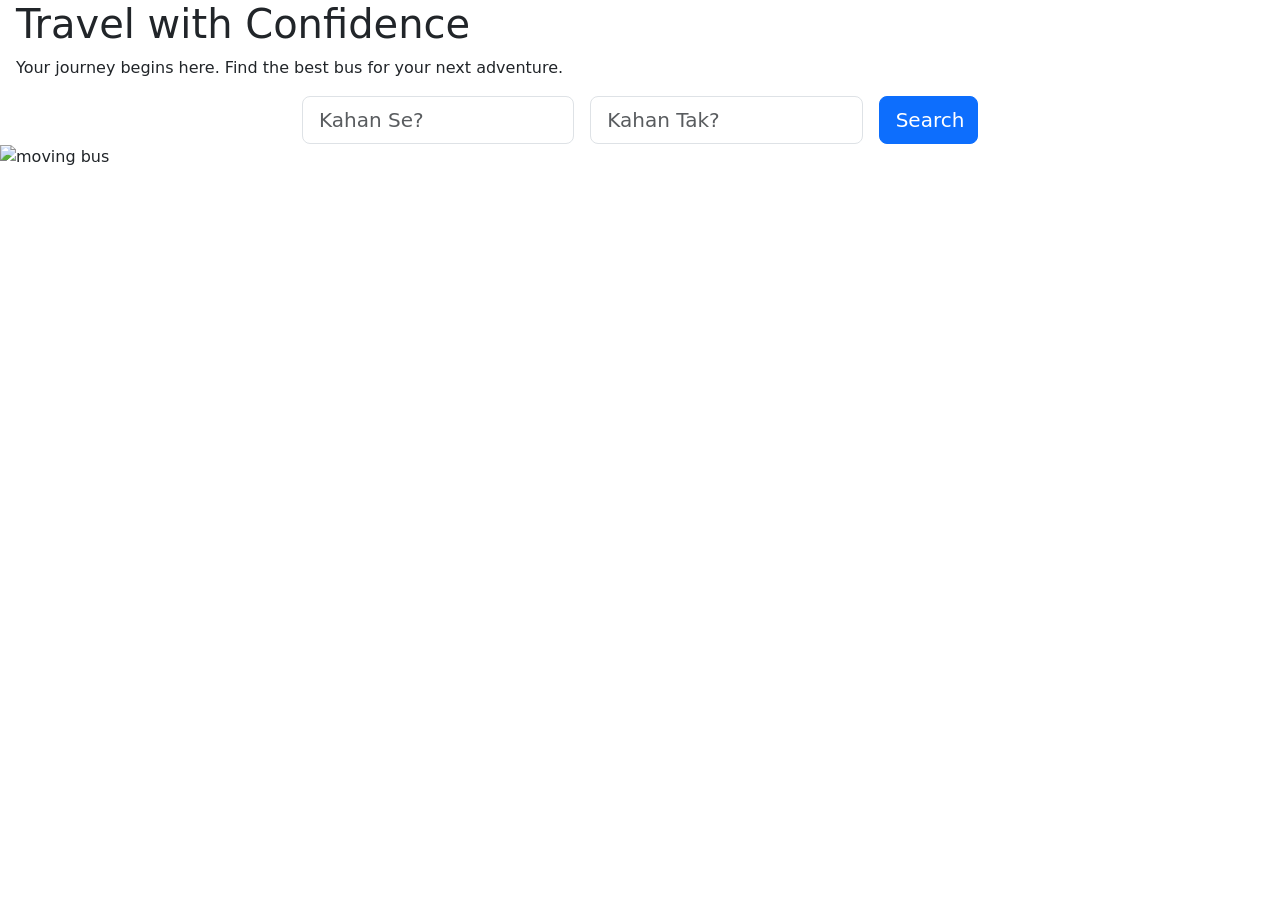
<file: target/classes/templates/index.html>
<!DOCTYPE html>
<html lang="en" xmlns:th="http://www.thymeleaf.org">
<head>
    <meta charset="UTF-8">
    <title>Tour&travels - Your Journey Partner</title>
    <link href="https://cdn.jsdelivr.net/npm/bootstrap@5.3.3/dist/css/bootstrap.min.css" rel="stylesheet">
    <link rel="stylesheet" href="https://cdnjs.cloudflare.com/ajax/libs/font-awesome/6.5.1/css/all.min.css"/>
    <link rel="preconnect" href="https://fonts.googleapis.com">
    <link rel="preconnect" href="https://fonts.gstatic.com" crossorigin>
    <link href="https://fonts.googleapis.com/css2?family=Poppins:wght@400;700&display=swap" rel="stylesheet">
    <link rel="stylesheet" th:href="@{/css/style.css}">
        <meta charset="UTF-8">
        <meta name="viewport" content="width=device-width, initial-scale=1.0">
        <title>Tour&Travels - Your Journey Partner</title>
        
        <link href="https://cdn.jsdelivr.net/npm/bootstrap@5.3.3/dist/css/bootstrap.min.css" rel="stylesheet">
        <link rel="stylesheet" href="https://cdnjs.cloudflare.com/ajax/libs/font-awesome/6.5.1/css/all.min.css"/>
        <link rel="preconnect" href="https://fonts.googleapis.com">
        <link rel="preconnect" href="https://fonts.gstatic.com" crossorigin>
        <link href="https://fonts.googleapis.com/css2?family=Poppins:wght@400;700&display=swap" rel="stylesheet">
        
        <link rel="stylesheet" th:href="@{/css/style-v2.css}">
        <link rel="icon" type="image/png" th:href="@{/images/favicon.png}">
</head>
<body>

    <div th:replace="~{fragments/header :: navbar}"></div>
    
    <main class="main-content">
        <div class="hero-section">
            <div class="hero-content px-3">
                <h1>Travel with Confidence</h1>
                <p>Your journey begins here. Find the best bus for your next adventure.</p>
                
                <div class="container" style="max-width: 700px;">
                    <div class="form-container">
                        <form action="/search" method="get" class="row g-2 g-md-3 align-items-center">
                            <div class="col-12 col-md-5">
                                <input type="text" class="form-control form-control-lg" placeholder="Kahan Se?" name="source" required>
                            </div>
                            <div class="col-12 col-md-5">
                                <input type="text" class="form-control form-control-lg" placeholder="Kahan Tak?" name="destination" required>
                            </div>
                            <div class="col-12 col-md-2">
                                <button type="submit" class="btn btn-primary btn-lg w-100">Search</button>
                            </div>
                        </form>
                    </div>
                </div>
            </div>
            
    
            <div class="road">
                <div class="road-lines"></div>
    
                <div id="traffic-light">
                    <div class="light red"></div>
                    <div class="light yellow"></div>
                    <div class="light green"></div>
                </div>
            </div>
            <img id="moving-bus" th:src="@{/images/bus.png}" alt="moving bus">        
        </div>
       
    </main>
    
    <div th:replace="~{fragments/footer :: footer}"></div>
    <div th:replace="~{fragments/footer :: scripts}"></div>
    
    </body>
</html>
</file>
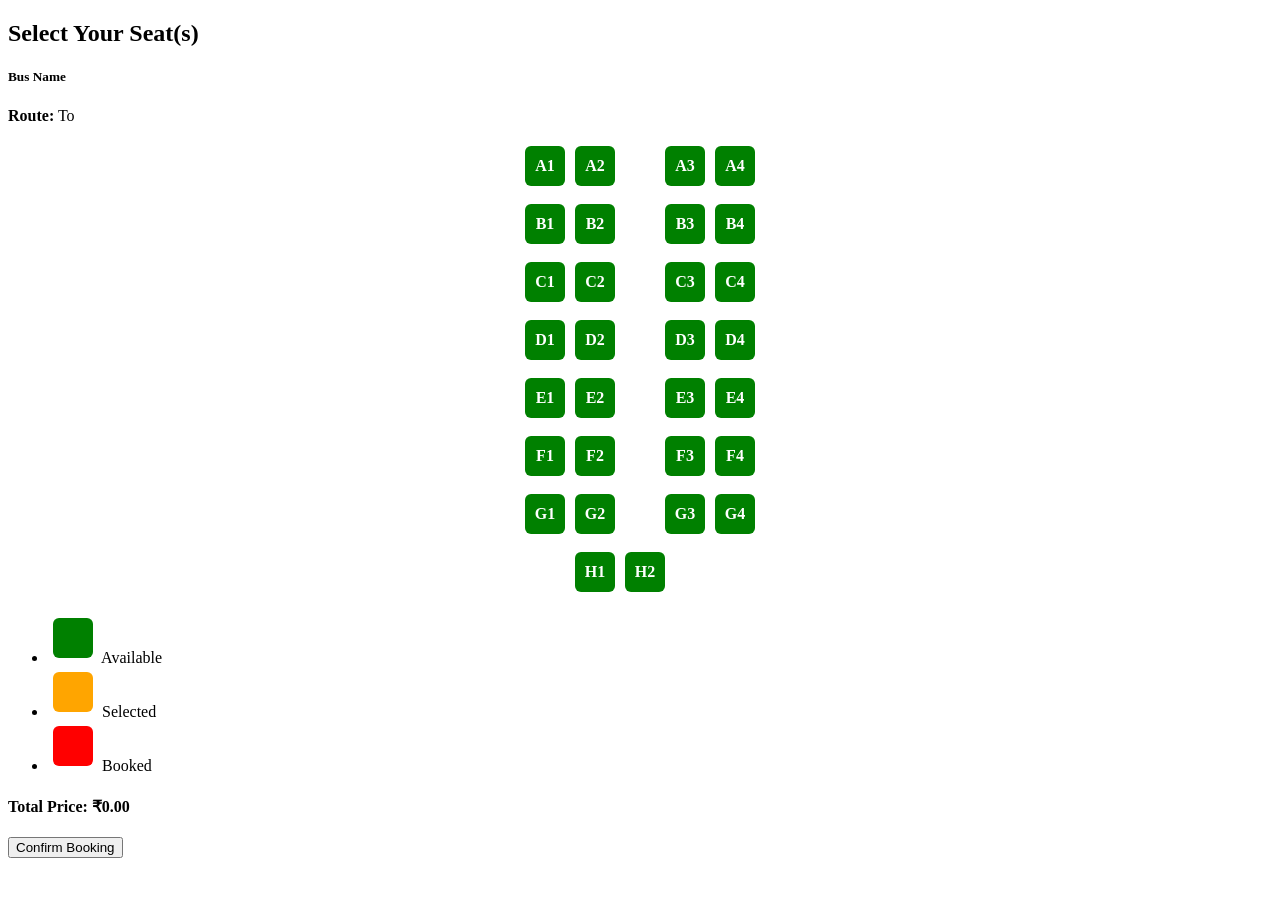
<file: target/classes/templates/booking-page.html>
<!DOCTYPE html>
<html lang="en" xmlns:th="http://www.thymeleaf.org">
<head th:replace="~{fragments/header :: header-css}">
    <style>
        /* Loading Overlay ka zaroori CSS */
        #loadingOverlay {
            position: fixed;
            top: 0;
            left: 0;
            width: 100%;
            height: 100%;
            background-color: rgba(0, 0, 0, 0.7);
            display: flex;
            justify-content: center;
            align-items: center;
            z-index: 1050;
        }
        .loader-container {
            text-align: center;
            color: white;
        }
        .spinner-border {
            width: 3rem;
            height: 3rem;
            border-width: 0.3em;
        }
        /* Seat styles bhi yahan hain, agar aapne CSS file mein nahi daale hain */
        .seat {
            width: 40px;
            height: 40px;
            margin: 5px;
            display: inline-flex;
            align-items: center;
            justify-content: center;
            border-radius: 6px;
            font-weight: bold;
        }
        .seat-row { display: flex; justify-content: center; margin-bottom: 8px; }
        .seat-label { width: 40px; }
        .seat.booked { background-color: red !important; cursor: not-allowed; color: white; }
        .seat.available { background-color: green; color: white; cursor: pointer; }
        .seat.selected { background-color: orange; color: white; }
    </style>
</head>
<body>
    
<div th:replace="~{fragments/header :: navbar}"></div>

<div id="loadingOverlay" style="display: none;">
    <div class="loader-container">
        <div class="spinner-border text-primary" role="status">
            <span class="visually-hidden">Loading...</span>
        </div>
        <p class="mt-2 text-white">Processing your payment...</p>
    </div>
</div>

<main class="main-content">
<div class="container mt-5">
    <div class="col-md-8 mx-auto">
        <div class="form-container">
            <h2>Select Your Seat(s)</h2>
            <div class="card bg-dark text-white mb-4">
                 <div class="card-body">
                    <h5 class="card-title" th:text="${schedule.bus.busName}">Bus Name</h5>
                    <p class="card-text"><strong>Route:</strong> 
                        <b th:text="${schedule.source}"></b> To 
                        <b th:text="${schedule.destination}"></b>
                    </p>
                </div>
            </div>
            
            <div id="error-message" class="alert alert-danger" style="display: none;"></div>
            <div th:if="${errorMessage}" class="alert alert-danger" th:text="${errorMessage}"></div>

            <div class="seat-map-container mb-3">
                <div id="seat-map"></div>
                <ul class="seat-legend">
                    <li><div class="seat available"></div> Available</li>
                    <li><div class="seat selected"></div> Selected</li>
                    <li><div class="seat booked"></div> Booked</li>
                </ul>
            </div>
            
            <div class="text-center mb-4">
                <h4>Total Price: ₹<span id="total-price">0.00</span></h4>
            </div>

            <form id="bookingForm" th:action="@{/book/confirm}" method="post">
                <input type="hidden" name="scheduleId" th:value="${schedule.id}" />
                <input type="hidden" name="seatNumbers" id="seatNumbers" required>
                <button type="submit" class="btn btn-primary w-100">Confirm Booking</button>
            </form>
        </div>
    </div>
</div>
</main>

<div th:replace="~{fragments/footer :: footer}"></div>

<script th:inline="javascript">
    /*<![CDATA[*/
    document.addEventListener("DOMContentLoaded", function() {
        
        const totalSeats = /*[[${schedule.bus.totalSeats}]]*/ 30;
        const bookedSeats = /*[[${bookedSeats}]]*/ [];
        const pricePerSeat = /*[[${schedule.price}]]*/ 550.0;
        
        const bookedSeatsSet = new Set((bookedSeats || []).map(s => String(s)));

        const seatMap = document.getElementById('seat-map');
        const seatNumbersInput = document.getElementById('seatNumbers');
        const totalPriceDisplay = document.getElementById('total-price');
        const bookingForm = document.getElementById('bookingForm');
        const errorMessageDiv = document.getElementById('error-message');
        const loadingOverlay = document.getElementById('loadingOverlay');

        const selectedSeats = new Set();
        let rows = Math.ceil(totalSeats / 4);

        for (let i = 0; i < rows; i++) {
            const row = document.createElement('div');
            row.classList.add('seat-row');
            for (let j = 1; j <= 5; j++) {
                if (j === 3) {
                    const aisle = document.createElement('div');
                    aisle.classList.add('seat-label');
                    row.appendChild(aisle);
                    continue;
                }
                let seatNumber = i * 4 + (j > 3 ? j - 1 : j);
                if (seatNumber > totalSeats) continue;

                const seatId = String.fromCharCode(65 + i) + (j > 3 ? j - 1 : j);

                const seat = document.createElement('div');
                seat.classList.add('seat');
                seat.innerText = seatId;
                seat.dataset.seatId = seatId;

                if (bookedSeatsSet.has(seatId)) {
                    seat.classList.add('booked');
                } else {
                    seat.classList.add('available');
                    seat.addEventListener('click', () => {
                        if (seat.classList.contains('selected')) {
                            seat.classList.remove('selected');
                            selectedSeats.delete(seatId);
                        } else {
                            seat.classList.add('selected');
                            selectedSeats.add(seatId);
                        }
                        updateSelectedSeatsAndPrice();
                    });
                }
                row.appendChild(seat);
            }
            seatMap.appendChild(row);
        }
        
        function updateSelectedSeatsAndPrice() {
            const seatsArray = Array.from(selectedSeats);
            seatNumbersInput.value = seatsArray.join(',');
            const totalPrice = selectedSeats.size * pricePerSeat;
            totalPriceDisplay.textContent = totalPrice.toFixed(2);
        }

        bookingForm.addEventListener('submit', function(event) {
            event.preventDefault(); 
            
            if (seatNumbersInput.value.trim() === '') {
                errorMessageDiv.textContent = 'Please select at least one seat before booking.';
                errorMessageDiv.style.display = 'block';
                return;
            } else {
                errorMessageDiv.style.display = 'none';
            }

            loadingOverlay.style.display = 'flex';

            setTimeout(() => {
                bookingForm.submit();
            }, 2000);
        });
    });
    /*]]>*/
</script>

<div th:replace="~{fragments/footer :: scripts}"></div>
</body>
</html>
</file>
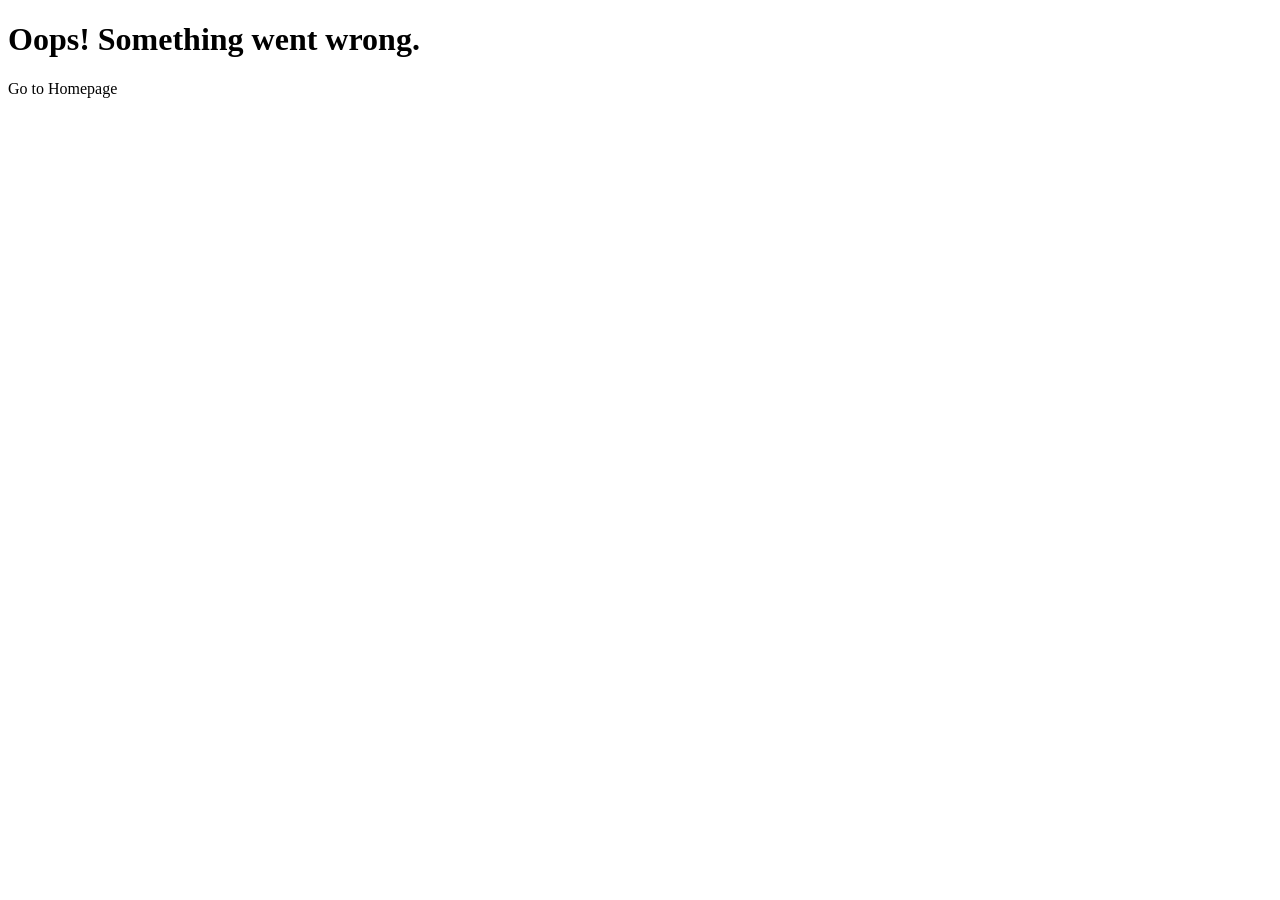
<file: target/classes/templates/error-page.html>
<!DOCTYPE html>
<html lang="en" xmlns:th="http://www.thymeleaf.org">
<head th:replace="~{fragments/header :: header-css}"></head>
<body>
<div th:replace="~{fragments/header :: navbar}"></div>
<div class="container mt-5 text-center">
    <div class="form-container">
        <h1 class="display-4">Oops! Something went wrong.</h1>
        <p class="lead" th:text="${errorMessage} ?: 'An unexpected error occurred.'"></p>
        <a th:href="@{/}" class="btn btn-primary">Go to Homepage</a>
    </div>
</div>
<div th:replace="~{fragments/footer :: footer}"></div>
<div th:replace="~{fragments/footer :: scripts}"></div>
</body>
</html>
</file>
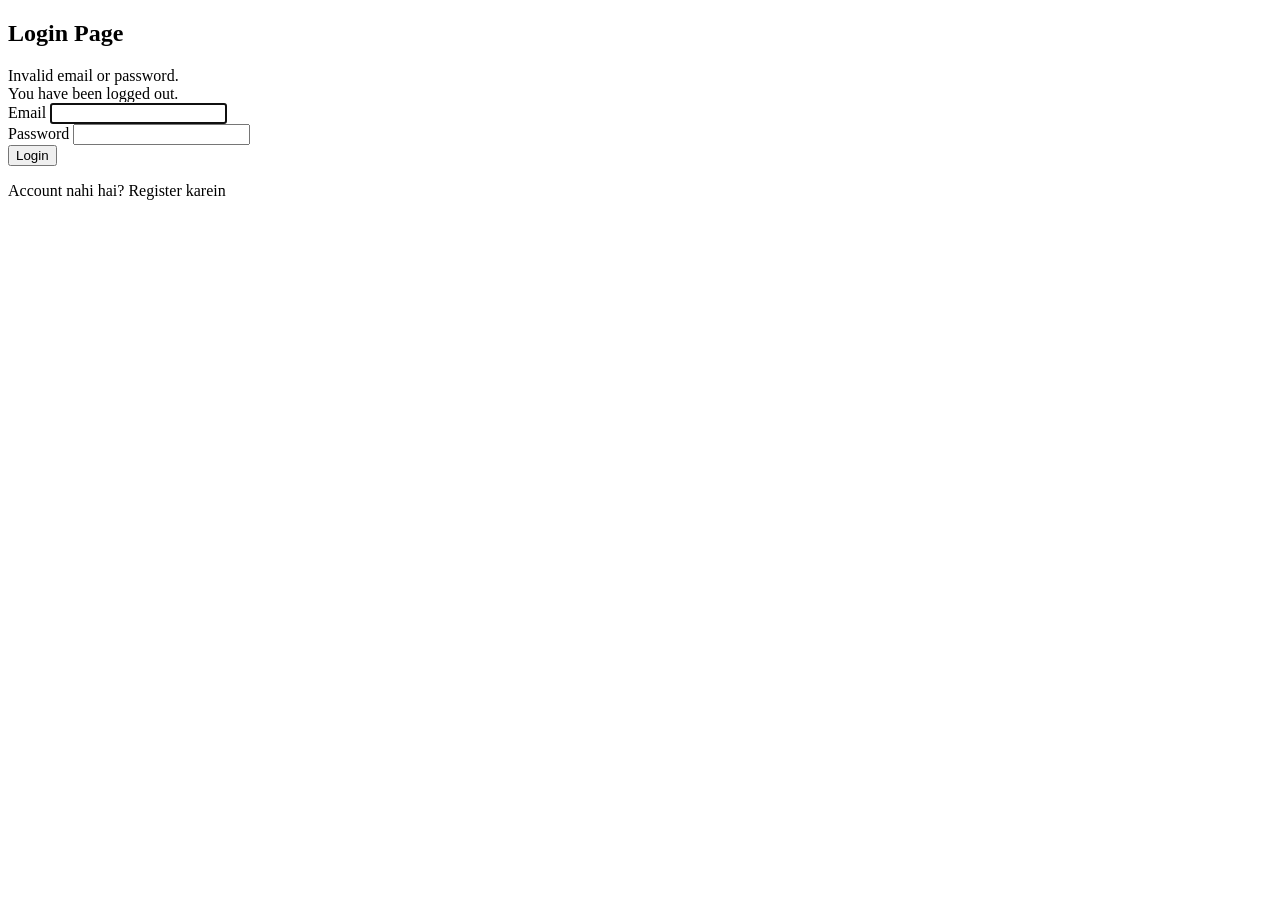
<file: target/classes/templates/login.html>
<!DOCTYPE html>
<html lang="en" xmlns:th="http://www.thymeleaf.org">
<head th:replace="~{fragments/header :: header-css}"></head>
<body>
<div th:replace="~{fragments/header :: navbar}"></div>

<main class="main-content">
<div class="container my-5">
    <div class="col-md-6 col-lg-5 mx-auto">
        <div class="form-container">
            <h2 class="text-center">Login Page</h2>
            <div th:if="${param.error}" class="alert alert-danger">
                Invalid email or password.
            </div>
            <div th:if="${param.logout}" class="alert alert-success">
                You have been logged out.
            </div>
            <form method="post" th:action="@{/login}">
                <div class="mb-3">
                    <label for="username" class="form-label">Email</label>
                    <input type="email" class="form-control" id="username" name="username" required autofocus>
                </div>
                <div class="mb-3">
                    <label for="password" class="form-label">Password</label>
                    <input type="password" class="form-control" id="password" name="password" required>
                </div>
                <button type="submit" class="btn btn-primary w-100">Login</button>
            </form>
            <p class="mt-3 text-center">Account nahi hai? <a th:href="@{/register}">Register karein</a></p>
        </div>
    </div>
</div>
</main>

<div th:replace="~{fragments/footer :: footer}"></div>
<div th:replace="~{fragments/footer :: scripts}"></div>
</body>
</html>
</file>
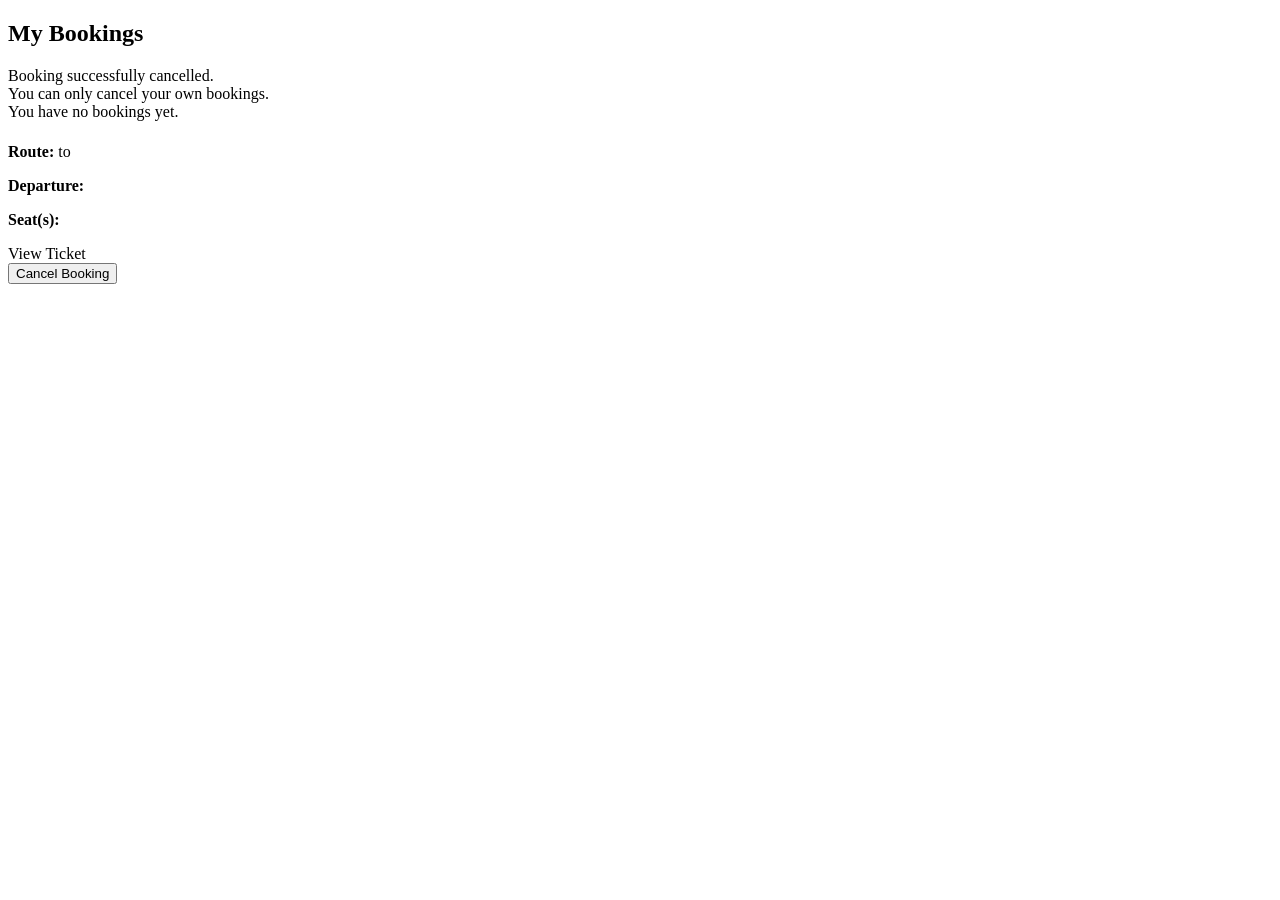
<file: target/classes/templates/my-bookings.html>
<!DOCTYPE html>
<html lang="en" xmlns:th="http://www.thymeleaf.org">
<head th:replace="~{fragments/header :: header-css}"></head>
<body>
<div th:replace="~{fragments/header :: navbar}"></div>

<div class="container mt-5">
    <div class="content-container">
        <h2 class="mb-4">My Bookings</h2>
        <div th:if="${param.cancel_success}" class="alert alert-success">Booking successfully cancelled.</div>
        <div th:if="${param.error}" class="alert alert-danger">You can only cancel your own bookings.</div>

        <div th:if="${bookings.isEmpty()}">
            <div class="alert alert-info">You have no bookings yet.</div>
        </div>
        <div th:if="${!bookings.isEmpty()}">
            <div class="card mb-3" th:each="booking : ${bookings}">
                <div class="card-header d-flex justify-content-between align-items-center">
                    <span th:text="'Booking Date: ' + ${#temporals.format(booking.bookingDate, 'dd-MMM-yyyy')}"></span>
                    <span class="badge" 
                          th:classappend="${booking.status == 'CONFIRMED'} ? 'bg-success' : 'bg-danger'"
                          th:text="${booking.status}"></span>
                </div>
                <div class="card-body">
                    <h5 class="card-title" th:text="${booking.schedule.bus.busName} + ' (' + ${booking.schedule.bus.busNumber} + ')'"></h5>
                    <p class="card-text"><strong>Route:</strong> <span th:text="${booking.schedule.source}"></span> to <span th:text="${booking.schedule.destination}"></span></p>
                    <p class="card-text"><strong>Departure:</strong> <span th:text="${#temporals.format(booking.schedule.departureTime, 'dd-MMM-yyyy HH:mm')}"></span></p>
                    <p class="card-text"><strong>Seat(s):</strong> <b th:text="${booking.seatNumbers}"></b></p>
                    
                    <div class="d-flex gap-2 mt-3">
                        <a th:href="@{/ticket/{id}(id=${booking.id})}" class="btn btn-primary" th:if="${booking.status == 'CONFIRMED'}">
                            <i class="fa-solid fa-ticket me-1"></i>View Ticket
                        </a>
                        
                        <form th:action="@{/booking/cancel/{id}(id=${booking.id})}" method="post" th:if="${booking.status == 'CONFIRMED'}">
                             <button type="submit" class="btn btn-danger" onclick="return confirm('Are you sure you want to cancel this booking?')">
                                 Cancel Booking
                             </button>
                        </form>
                    </div>
                </div>
            </div>
        </div>
    </div>
</div>

<div th:replace="~{fragments/footer :: footer}"></div>
<div th:replace="~{fragments/footer :: scripts}"></div>
</body>
</html>
</file>
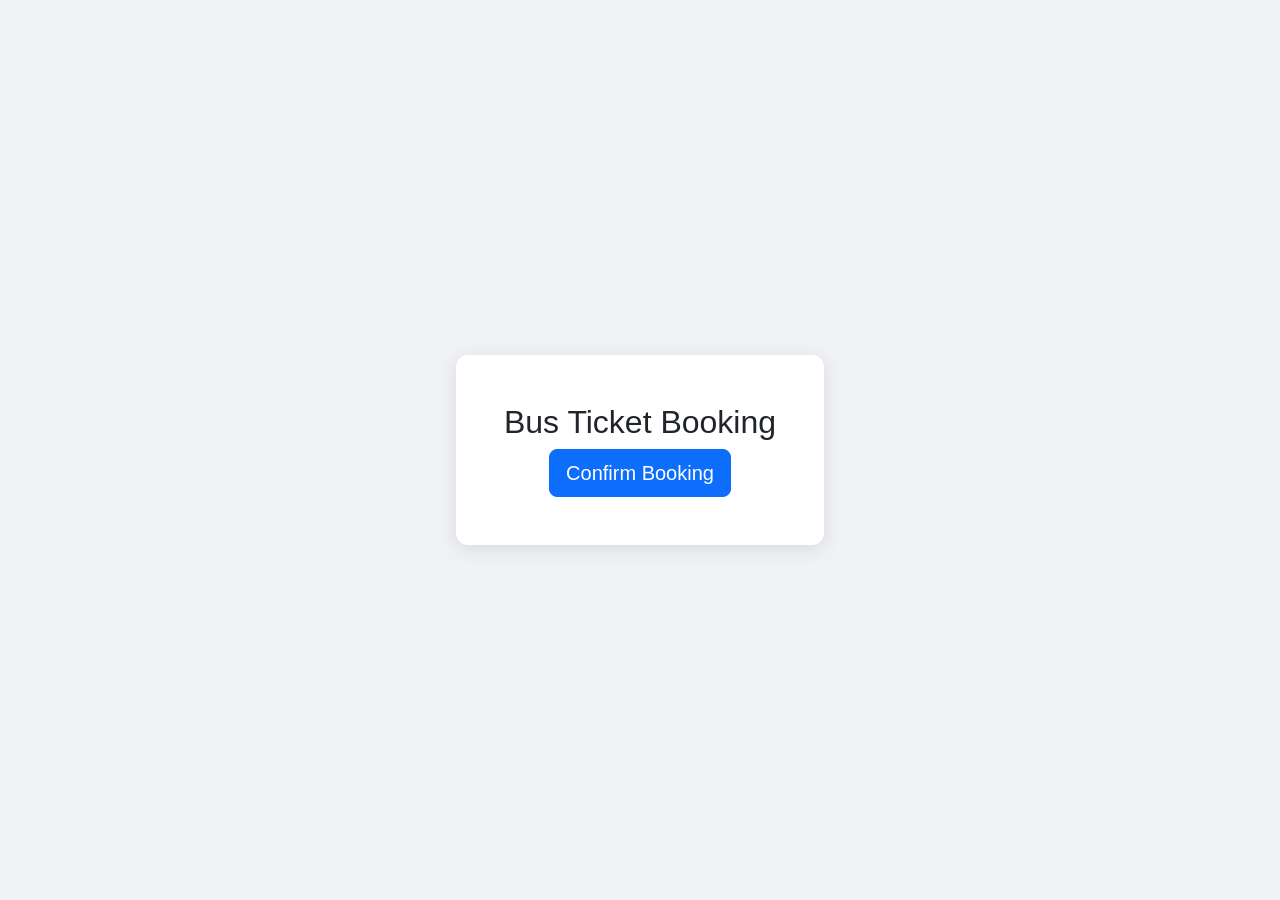
<file: target/classes/templates/payment-simulation.html>
<!DOCTYPE html>
<html lang="en">
<head>
    <meta charset="UTF-8">
    <meta name="viewport" content="width=device-width, initial-scale=1.0">
    <title>Razorpay Simulation</title>
    <link href="https://cdn.jsdelivr.net/npm/bootstrap@5.3.0/dist/css/bootstrap.min.css" rel="stylesheet">
    <style>
        body {
            font-family: Arial, sans-serif;
            display: flex;
            flex-direction: column;
            justify-content: center;
            align-items: center;
            height: 100vh;
            background-color: #f0f2f5;
        }
        .demo-container {
            text-align: center;
            background: #fff;
            padding: 3rem;
            border-radius: 12px;
            box-shadow: 0 4px 20px rgba(0,0,0,0.1);
        }
        .razorpay-popup {
            position: fixed;
            top: 50%;
            left: 50%;
            transform: translate(-50%, -50%);
            width: 350px;
            background: #fff;
            border-radius: 8px;
            box-shadow: 0 5px 20px rgba(0,0,0,0.2);
            z-index: 1060;
            display: none;
            padding: 20px;
        }
        .razorpay-popup h4 {
            margin-bottom: 20px;
        }
        .razorpay-popup button {
            width: 100%;
            padding: 12px;
            font-size: 16px;
        }
        #loadingOverlay {
            position: fixed;
            top: 0;
            left: 0;
            width: 100%;
            height: 100%;
            background-color: rgba(0, 0, 0, 0.7);
            display: flex;
            justify-content: center;
            align-items: center;
            z-index: 1050;
            display: none;
        }
        .loader-container {
            text-align: center;
            color: white;
        }
        .spinner-border {
            width: 3rem;
            height: 3rem;
            border-width: 0.3em;
        }
    </style>
</head>
<body>

<div class="demo-container">
    <h2>Bus Ticket Booking</h2>
    <button id="confirmButton" class="btn btn-primary btn-lg">Confirm Booking</button>
</div>

<div id="razorpayPopup" class="razorpay-popup">
    <h4 class="text-center">Razorpay Checkout</h4>
    <p>Amount: ₹550.00</p>
    <button id="payNowButton" class="btn btn-primary">Pay Now</button>
</div>

<div id="loadingOverlay">
    <div class="loader-container">
        <div class="spinner-border text-primary" role="status">
            <span class="visually-hidden">Loading...</span>
        </div>
        <p class="mt-2 text-white">Processing your payment...</p>
    </div>
</div>


<script>
    document.addEventListener("DOMContentLoaded", function() {
        const confirmButton = document.getElementById('confirmButton');
        const payNowButton = document.getElementById('payNowButton');
        const razorpayPopup = document.getElementById('razorpayPopup');
        const loadingOverlay = document.getElementById('loadingOverlay');

        confirmButton.addEventListener('click', function() {
            // Confirm button click par dummy Razorpay popup dikhayein
            razorpayPopup.style.display = 'block';
        });

        payNowButton.addEventListener('click', function() {
            // Pay Now button click par popup hata kar loading animation dikhayein
            razorpayPopup.style.display = 'none';
            loadingOverlay.style.display = 'flex';

            // 3-second delay simulate karein
            setTimeout(() => {
                loadingOverlay.style.display = 'none';
                
                // Randomly success ya failure dikhayein
                if (Math.random() > 0.3) {
                    alert("Payment Successful! Your booking is confirmed.");
                } else {
                    alert("Payment Failed. Please try again.");
                }

            }, 3000); // 3 seconds
        });
    });
</script>

</body>
</html>
</file>
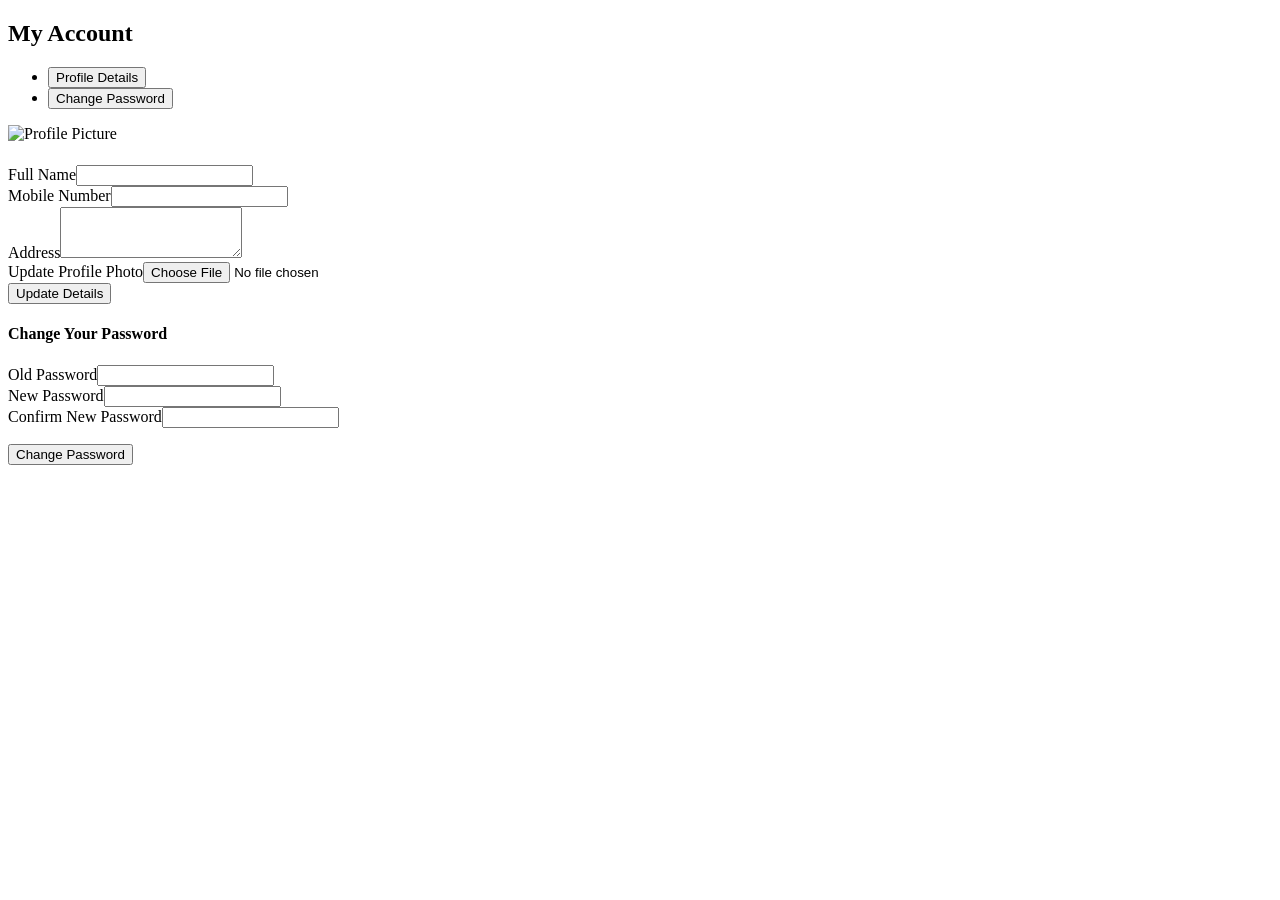
<file: target/classes/templates/profile.html>
<!DOCTYPE html>
<html lang="en" xmlns:th="http://www.thymeleaf.org">
<head th:replace="~{fragments/header :: header-css}"></head>
<body>
<div th:replace="~{fragments/header :: navbar}"></div>

<main class="main-content">
<div class="container my-5">
    <div class="col-md-8 mx-auto">
        <div class="content-container">
            <h2 class="mb-4 text-center">My Account</h2>

            <ul class="nav nav-tabs" id="myTab" role="tablist">
                <li class="nav-item" role="presentation">
                    <button class="nav-link active" id="details-tab" data-bs-toggle="tab" data-bs-target="#details-pane" type="button">Profile Details</button>
                </li>
                <li class="nav-item" role="presentation">
                    <button class="nav-link" id="password-tab" data-bs-toggle="tab" data-bs-target="#password-pane" type="button">Change Password</button>
                </li>
            </ul>

            <div class="tab-content pt-4">
                <div class="tab-pane fade show active" id="details-pane" role="tabpanel">
                    <div th:if="${successMessage}" class="alert alert-success" th:text="${successMessage}"></div>
                    <div class="row">
                        <div class="col-md-4 text-center">
                            <img th:src="${user.profilePhotoUrl != null ? user.profilePhotoUrl : 'https://i.ibb.co/615GAfT/default-profile-picture.png'}"
                                 class="img-fluid rounded-circle mb-3" alt="Profile Picture" style="width: 150px; height: 150px; object-fit: cover;">
                            <h5 th:text="${user.fullName}"></h5>
                            <p class="text-muted" th:text="${user.email}"></p>
                        </div>
                        <div class="col-md-8">
                            <form th:action="@{/profile/update}" method="post" enctype="multipart/form-data">
                                <div class="mb-3"><label class="form-label">Full Name</label><input type="text" name="fullName" class="form-control" th:value="${user.fullName}" required></div>
                                <div class="mb-3"><label class="form-label">Mobile Number</label><input type="tel" name="mobile" class="form-control" th:value="${user.mobile}"></div>
                                <div class="mb-3"><label class="form-label">Address</label><textarea name="address" class="form-control" rows="3" th:text="${user.address}"></textarea></div>
                                <div class="mb-3"><label class="form-label">Update Profile Photo</label><input type="file" name="profileImage" class="form-control"></div>
                                <button type="submit" class="btn btn-primary w-100">Update Details</button>
                            </form>
                        </div>
                    </div>
                </div>

                <div class="tab-pane fade" id="password-pane" role="tabpanel">
                    <h4>Change Your Password</h4>
                    <div th:if="${errorMessage}" class="alert alert-danger" th:text="${errorMessage}"></div>
                    <form th:action="@{/profile/change-password}" method="post" th:object="${passwordChangeDto}">
                        <div class="mb-3"><label class="form-label">Old Password</label><input type="password" class="form-control" th:field="*{oldPassword}" required></div>
                        <div class="mb-3"><label class="form-label">New Password</label><input type="password" class="form-control" th:field="*{newPassword}" required></div>
                        <div class="mb-3"><label class="form-label">Confirm New Password</label><input type="password" class="form-control" th:field="*{confirmPassword}" required></div>
                        <div th:if="${passwordErrors}"><p th:each="err : ${passwordErrors.allErrors()}" th:text="${err.defaultMessage}" class="text-danger"></p></div>
                        <button type="submit" class="btn btn-primary w-100">Change Password</button>
                    </form>
                </div>
            </div>
        </div>
    </div>
</div>
</main>

<div th:replace="~{fragments/footer :: footer}"></div>
<div th:replace="~{fragments/footer :: scripts}"></div>
</body>
</html>
</file>
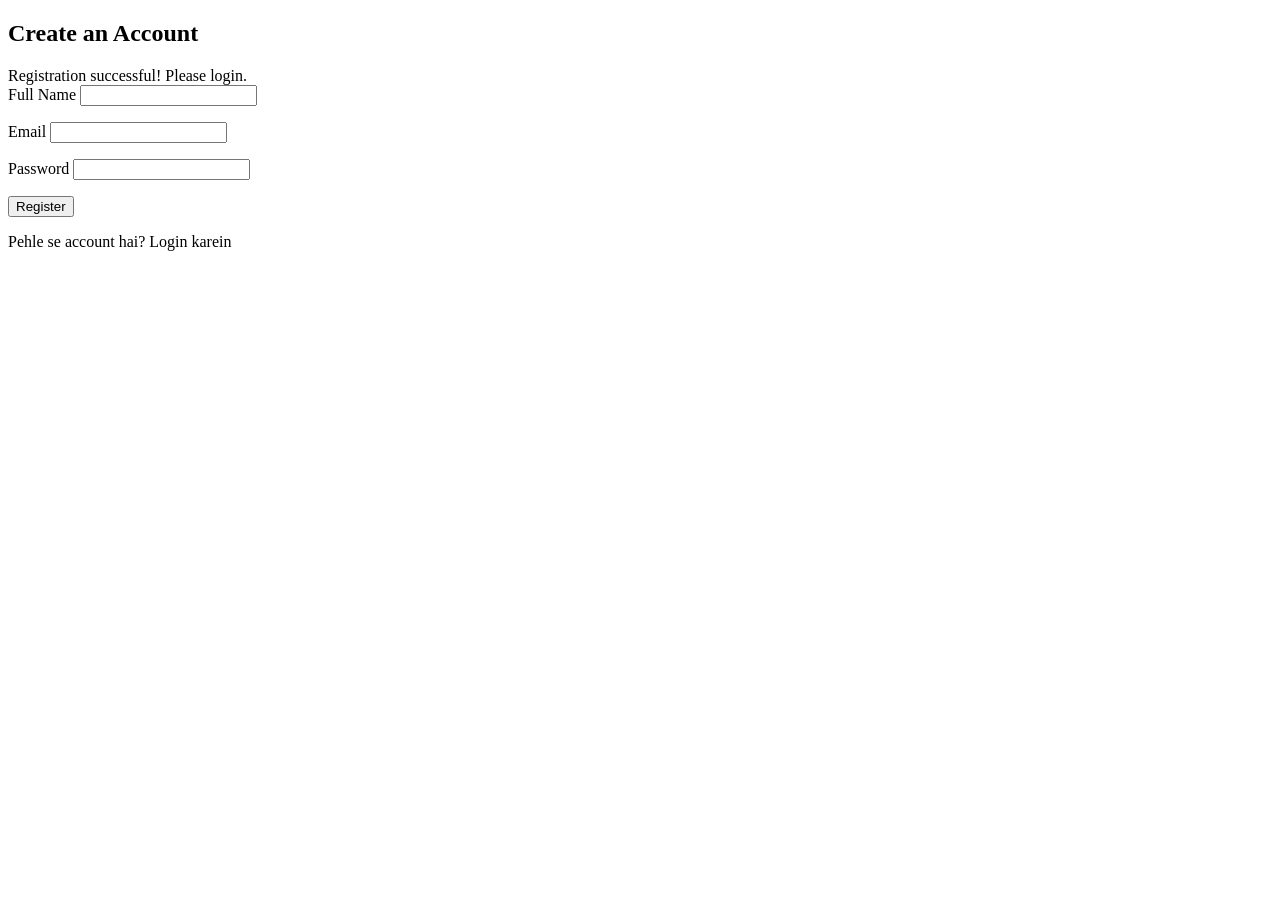
<file: target/classes/templates/register.html>
<!DOCTYPE html>
<html lang="en" xmlns:th="http://www.thymeleaf.org">
<head th:replace="~{fragments/header :: header-css}"></head>
<body>
<div th:replace="~{fragments/header :: navbar}"></div>

<main class="main-content">
<div class="container my-5">
    <div class="col-md-6 col-lg-5 mx-auto">
        <div class="form-container">
            <h2 class="text-center">Create an Account</h2>
            <div th:if="${param.success}" class="alert alert-success">Registration successful! Please login.</div>
            <form method="post" th:action="@{/register}" th:object="${userDto}">
                <div class="mb-3">
                    <label for="fullName" class="form-label">Full Name</label>
                    <input type="text" class="form-control" id="fullName" th:field="*{fullName}" required>
                    <p th:if="${#fields.hasErrors('fullName')}" th:errors="*{fullName}" class="text-danger"></p>
                </div>
                <div class="mb-3">
                    <label for="email" class="form-label">Email</label>
                    <input type="email" class="form-control" id="email" th:field="*{email}" required>
                    <p th:if="${#fields.hasErrors('email')}" th:errors="*{email}" class="text-danger"></p>
                </div>
                <div class="mb-3">
                    <label for="password" class="form-label">Password</label>
                    <input type="password" class="form-control" id="password" th:field="*{password}" required>
                    <p th:if="${#fields.hasErrors('password')}" th:errors="*{password}" class="text-danger"></p>
                </div>
                <button type="submit" class="btn btn-primary w-100">Register</button>
            </form>
            <p class="mt-3 text-center">Pehle se account hai? <a th:href="@{/login}">Login karein</a></p>
        </div>
    </div>
</div>
</main>

<div th:replace="~{fragments/footer :: footer}"></div>
<div th:replace="~{fragments/footer :: scripts}"></div>
</body>
</html>
</file>
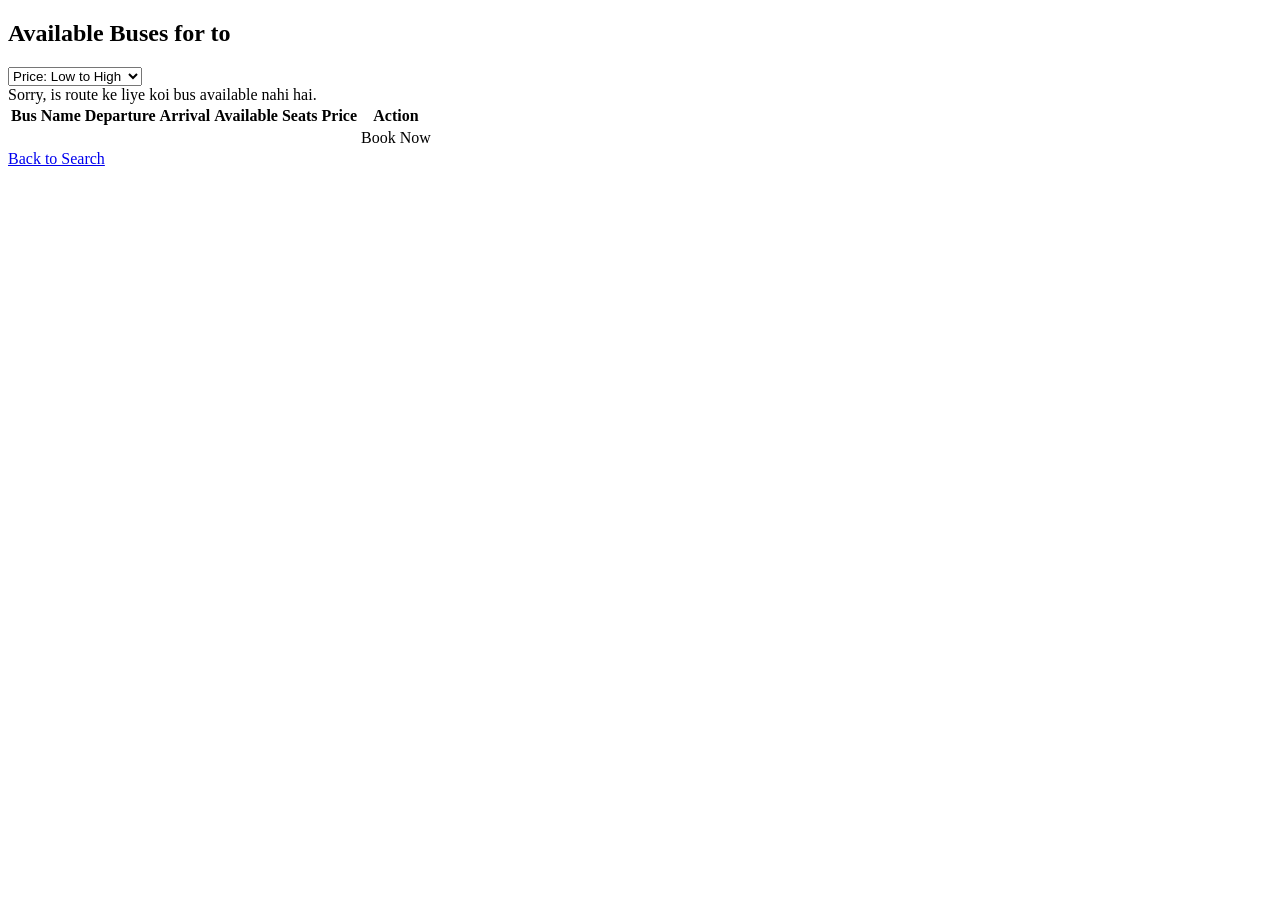
<file: target/classes/templates/search-results.html>
<!DOCTYPE html>
<html lang="en" xmlns:th="http://www.thymeleaf.org">
<head th:replace="~{fragments/header :: header-css}"></head>
<body>
<div th:replace="~{fragments/header :: navbar}"></div>
<main class="main-content">
<div class="container mt-5">
    <div class="content-container">
        <div class="d-flex justify-content-between align-items-center mb-4">
            <h2 class="mb-0">Available Buses for <span th:text="${source}"></span> to <span th:text="${destination}"></span></h2>

            <div class="col-md-3">
                <select id="sort-select" class="form-select">
                    <option value="price,asc" th:selected="${sort == 'price,asc'}">Price: Low to High</option>
                    <option value="price,desc" th:selected="${sort == 'price,desc'}">Price: High to Low</option>
                    <option value="departureTime,asc" th:selected="${sort == 'departureTime,asc'}">Departure: Earliest</option>
                </select>
            </div>
        </div>

        <div th:if="${schedules.isEmpty()}">
            <div class="alert alert-warning">Sorry, is route ke liye koi bus available nahi hai.</div>
        </div>
        <div class="table-responsive" th:if="${!schedules.isEmpty()}">
            <table class="table table-hover custom-table">
                <thead>
                <tr>
                    <th>Bus Name</th>
                    <th>Departure</th>
                    <th>Arrival</th>
                    <th>Available Seats</th> <th>Price</th>
                    <th>Action</th>
                </tr>
                </thead>
                <tbody>
                <tr th:each="schedule : ${schedules}">
                    <td th:text="${schedule.bus.busName}"></td>
                    <td th:text="${#temporals.format(schedule.departureTime, 'hh:mm a')}"></td>
                    <td th:text="${#temporals.format(schedule.arrivalTime, 'hh:mm a')}"></td>
                    <td>
                        <span class="badge"
                              th:classappend="${schedule.availableSeats <= 10} ? 'bg-danger' : 'bg-success'"
                              th:text="${schedule.availableSeats} + ' Seats Left'">
                        </span>
                    </td>
                    <td th:text="'₹' + ${#numbers.formatDecimal(schedule.price, 1, 'COMMA', 2, 'POINT')}"></td>
                    <td><a th:href="@{/book/{id}(id=${schedule.id})}" class="btn btn-primary btn-sm">Book Now</a></td>
                </tr>
                </tbody>
            </table>
        </div>
        <a href="/" class="btn btn-secondary mt-3">Back to Search</a>
    </div>
</div>
</main>
<div th:replace="~{fragments/footer :: footer}"></div>

<script th:inline="javascript">
    /*<![CDATA[*/
    document.getElementById('sort-select').addEventListener('change', function() {
        const selectedSort = this.value;
        const source = /*[[${source}]]*/ '';
        const destination = /*[[${destination}]]*/ '';
        
        window.location.href = `/search?source=${source}&destination=${destination}&sort=${selectedSort}`;
    });
    /*]]>*/
</script>
<div th:replace="~{fragments/footer :: scripts}"></div>
</body>
</html>
</file>
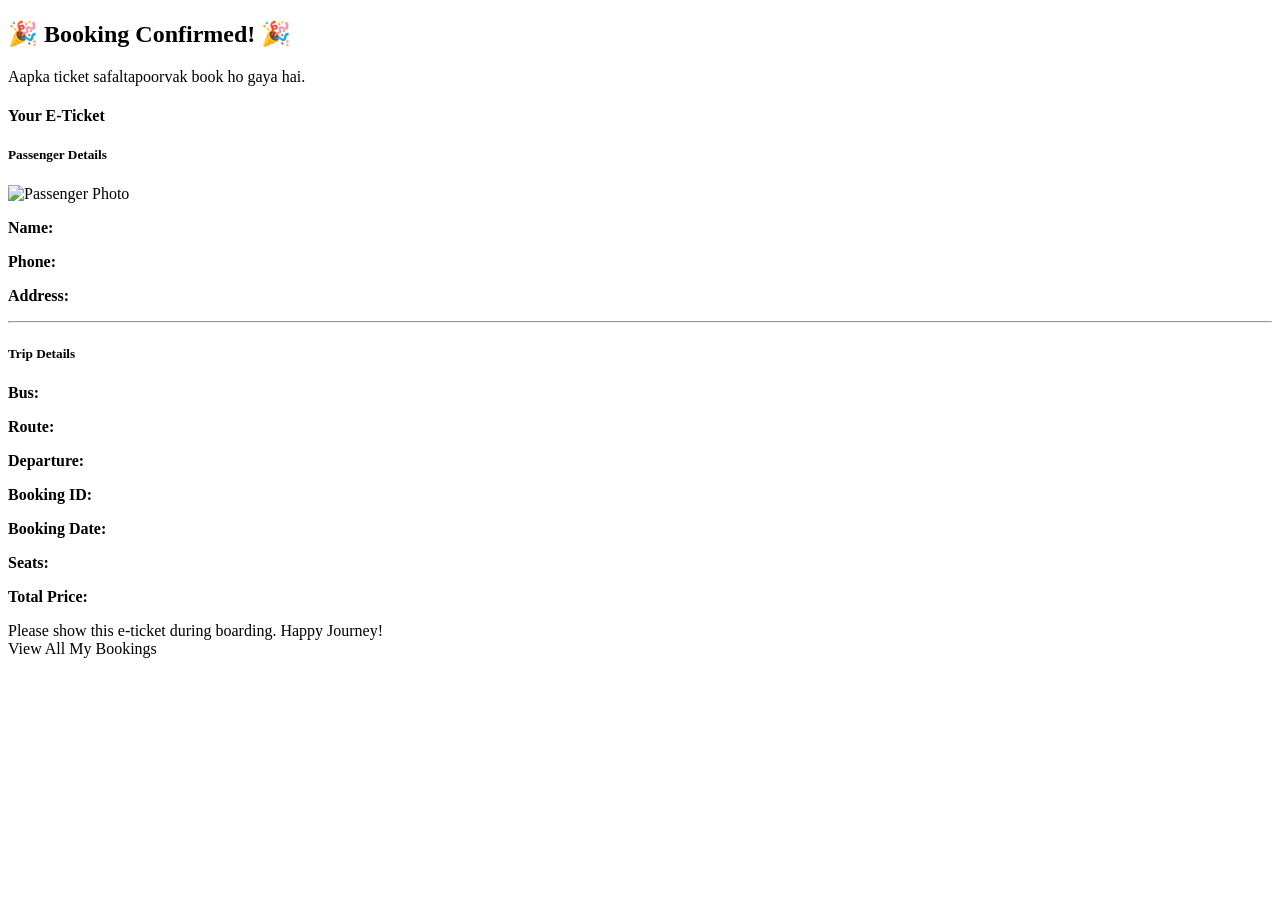
<file: target/classes/templates/ticket.html>
<!DOCTYPE html>
<html lang="en" xmlns:th="http://www.thymeleaf.org">
<head th:replace="~{fragments/header :: header-css}"></head>
<body>

<div th:replace="~{fragments/header :: navbar}"></div>

<div class="container mt-5">
    <div class="content-container">
        <div class="text-center mb-4">
            <h2>🎉 Booking Confirmed! 🎉</h2>
            <p>Aapka ticket safaltapoorvak book ho gaya hai.</p>
        </div>

        <div class="card">
            <div class="card-header bg-dark text-white">
                <h4 class="mb-0"><i class="fa-solid fa-ticket me-2"></i>Your E-Ticket</h4>
            </div>
            <div class="card-body">
                <div class="row">
                    <div class="col-md-8">
                        <h5>Passenger Details</h5>
                        <div class="d-flex align-items-center mb-3">
                            <img th:if="${booking.user.profilePhotoUrl}"
                                 th:src="@{${booking.user.profilePhotoUrl}}"
                                 class="img-fluid rounded-circle me-3"
                                 style="width: 80px; height: 80px; object-fit: cover;"
                                 alt="Passenger Photo">
                            
                            <div>
                                <p class="mb-0"><strong>Name:</strong> <span th:text="${booking.user.fullName}"></span></p>
                                <p class="mb-0" th:if="${booking.user.mobile}">
                                    <strong>Phone:</strong> <span th:text="${booking.user.mobile}"></span>
                                </p>
                                <p class="mb-0" th:if="${booking.user.address}">
                                    <strong>Address:</strong> <span th:text="${booking.user.address}"></span>
                                </p>
                            </div>
                        </div>

                        <hr>
                        <h5>Trip Details</h5>
                        <p><strong>Bus:</strong> <span th:text="${booking.schedule.bus.busName} + ' (' + ${booking.schedule.bus.busNumber} + ')'"></span></p>
                        <p><strong>Route:</strong> <span th:text="${booking.schedule.source} + ' to ' + ${booking.schedule.destination}"></span></p>
                        <p><strong>Departure:</strong> <span th:text="${#temporals.format(booking.schedule.departureTime, 'dd-MMM-yyyy, hh:mm a')}"></span></p>
                    </div>
                    <div class="col-md-4 text-md-end">
                        <p><strong>Booking ID:</strong> <br><span class="fw-bold" th:text="${booking.id}"></span></p>
                        <p><strong>Booking Date:</strong> <br><span th:text="${#temporals.format(booking.bookingDate, 'dd-MMM-yyyy')}"></span></p>
                        <p><strong>Seats:</strong> <br><span class="badge bg-success fs-5" th:text="${booking.seatNumbers}"></span></p>
                        <p><strong>Total Price:</strong> <br><span class="fs-4 fw-bold" th:text="'₹' + ${booking.totalPrice}"></span></p>
                    </div>
                </div>
            </div>
             <div class="card-footer text-muted text-center">
                Please show this e-ticket during boarding. Happy Journey!
            </div>
        </div>
        <div class="text-center mt-3">
             <a th:href="@{/my-bookings}" class="btn btn-secondary">View All My Bookings</a>
        </div>
    </div>
</div>

<div th:replace="~{fragments/footer :: footer}"></div>
<div th:replace="~{fragments/footer :: scripts}"></div>

</body>
</html>
</file>
